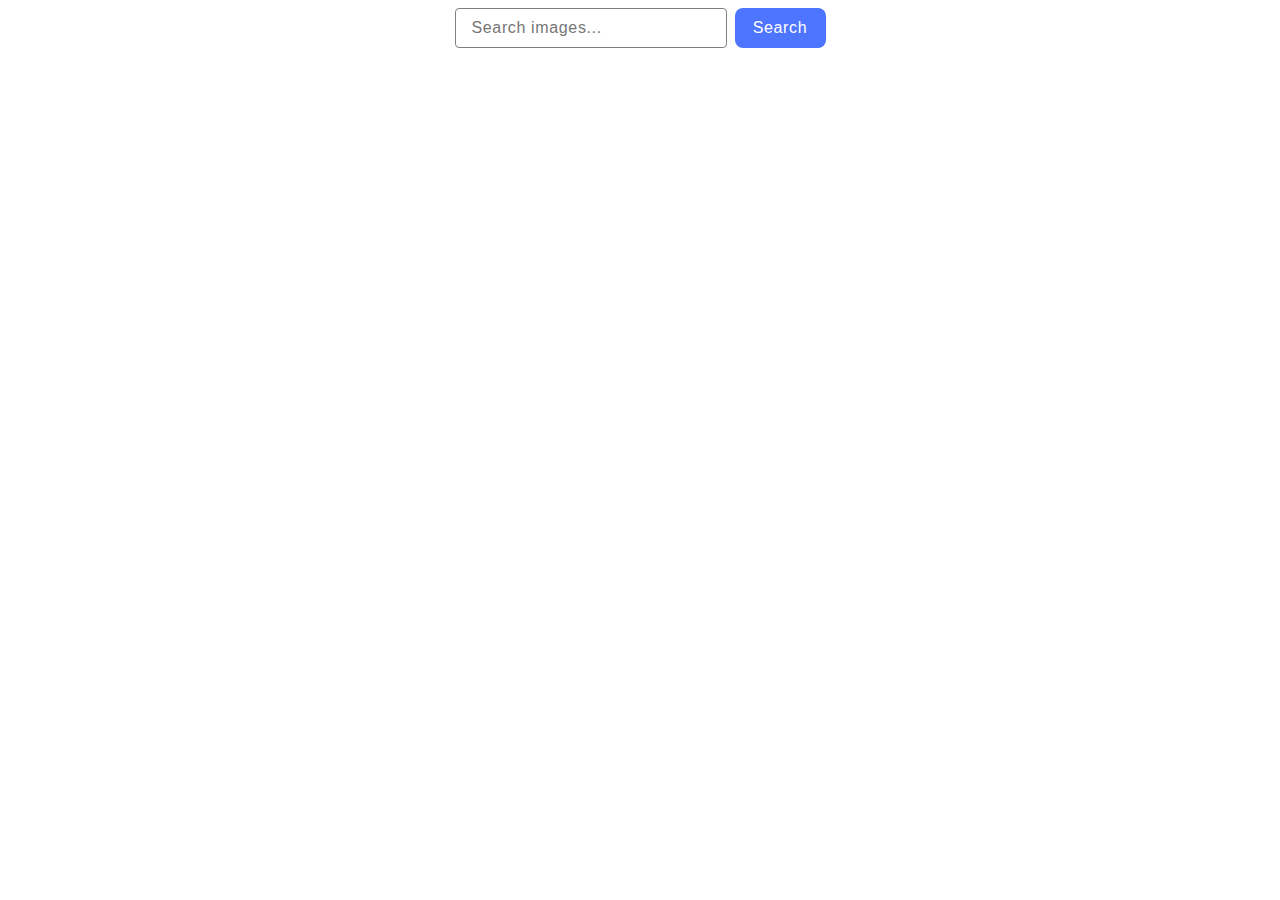
<file: src/index.html>
<!DOCTYPE html>
<html lang="en">

<head>
  <meta charset="UTF-8" />
  <link rel="icon" type="image/svg+xml" href="/favicon.svg" />
  <meta name="viewport" content="width=device-width, initial-scale=1.0" />
  <title>Goit-js-hw-12</title>
  <link rel="stylesheet" href="./css/styles.css" />
  <script defer type="module" src="./main.js"></script>
</head>

<body>

  <form class="search-form" action="#">
    <input class="search-form-input" type="text" name="search" placeholder="Search images...">
    <button class="search-form-button">Search</button>
  </form>

  <ul class="images-list"></ul>

  <button class="button-load is-hidden" type="button">Load more</button>
  <div class="loader is-hidden"></div>

</body>

</html>
</file>
<file: src/css/styles.css>
@import url('./reset.css');

.search-form {
  font-family: 'Montserrat', sans-serif;
  display: flex;
  justify-content: center;
  gap: 8px;
}

.search-form-input {
  padding: 8px 16px;
  font-weight: 400;
  font-size: 16px;
  line-height: 150%;
  letter-spacing: 0.04em;
  color: #808080;
  border: 1px solid #808080;
  border-radius: 4px;
  width: 272px;
  height: 40px;
  box-sizing: border-box;
}

.search-form-input:hover {
  border: 1px solid #000;
}

.search-form-input:active {
  border: 1px solid #4e75ff;
}

.search-form-button {
  border-radius: 8px;
  padding: 8px 16px;
  width: 91px;
  height: 40px;
  font-weight: 500;
  font-size: 16px;
  line-height: 150%;
  letter-spacing: 0.04em;
  color: #fff;
  background-color: #4e75ff;
  border: 0;
}

.search-form-button:hover {
  background-color: #6c8cff;
}

.images-list {
  display: flex;
  flex-wrap: wrap;
  justify-content: center;
  gap: 24px;
  margin-top: 32px;
  margin-bottom: 32px;
}

.list-item {
  width: 360px;
  height: 200px;
  font-family: 'Montserrat', sans-serif;
  border: 1px solid #808080;
}

.list-item-info {
  display: flex;
  justify-content: center;
  padding: 4px;
  column-gap: 28px;
  position: relative;
  top: -56px;
  background: #fff;
}

.list-item-info p {
  display: flex;
  flex-direction: column;
  align-items: center;
  font-weight: 400;
  font-size: 12px;
  line-height: 200%;
  letter-spacing: 0.04em;
  color: #2e2f42;
}

.list-item img {
  display: block;
  width: 100%;
  height: 100%;
  object-fit: cover;
}

.loader {
  left: 50%;
  width: 48px;
  height: 48px;
  border: 3px dotted #0c0c0c;
  border-style: solid solid dotted dotted;
  border-radius: 50%;
  display: inline-block;
  position: relative;
  box-sizing: border-box;
  animation: rotation 2s linear infinite;
}
.loader::after {
  content: '';
  box-sizing: border-box;
  position: absolute;
  left: 50%;
  right: 0;
  top: 0;
  bottom: 0;
  margin: auto;
  border: 3px dotted #4e75ff;
  border-style: solid solid dotted;
  width: 24px;
  height: 24px;
  border-radius: 50%;
  animation: rotationBack 1s linear infinite;
  transform-origin: center center;
}

@keyframes rotation {
  0% {
    transform: rotate(0deg);
  }
  100% {
    transform: rotate(360deg);
  }
}
@keyframes rotationBack {
  0% {
    transform: rotate(0deg);
  }
  100% {
    transform: rotate(-360deg);
  }
}

.is-hidden {
  position: absolute;
  width: 1px;
  height: 1px;
  margin: -1px;
  border: 0;
  padding: 0;

  white-space: nowrap;
  clip-path: inset(100%);
  clip: rect(0 0 0 0);
  overflow: hidden;
}

.button-load {
  display: block;
  width: 125px;
  height: 40px;
  margin: 0 auto;
  font-family: var(--font-family);
  font-weight: 500;
  font-size: 16px;
  line-height: 150%;
  letter-spacing: 0.04em;
  color: #fff;
  background-color: #4e75ff;
  border: 0;
  border-radius: 8px;
}
</file>
